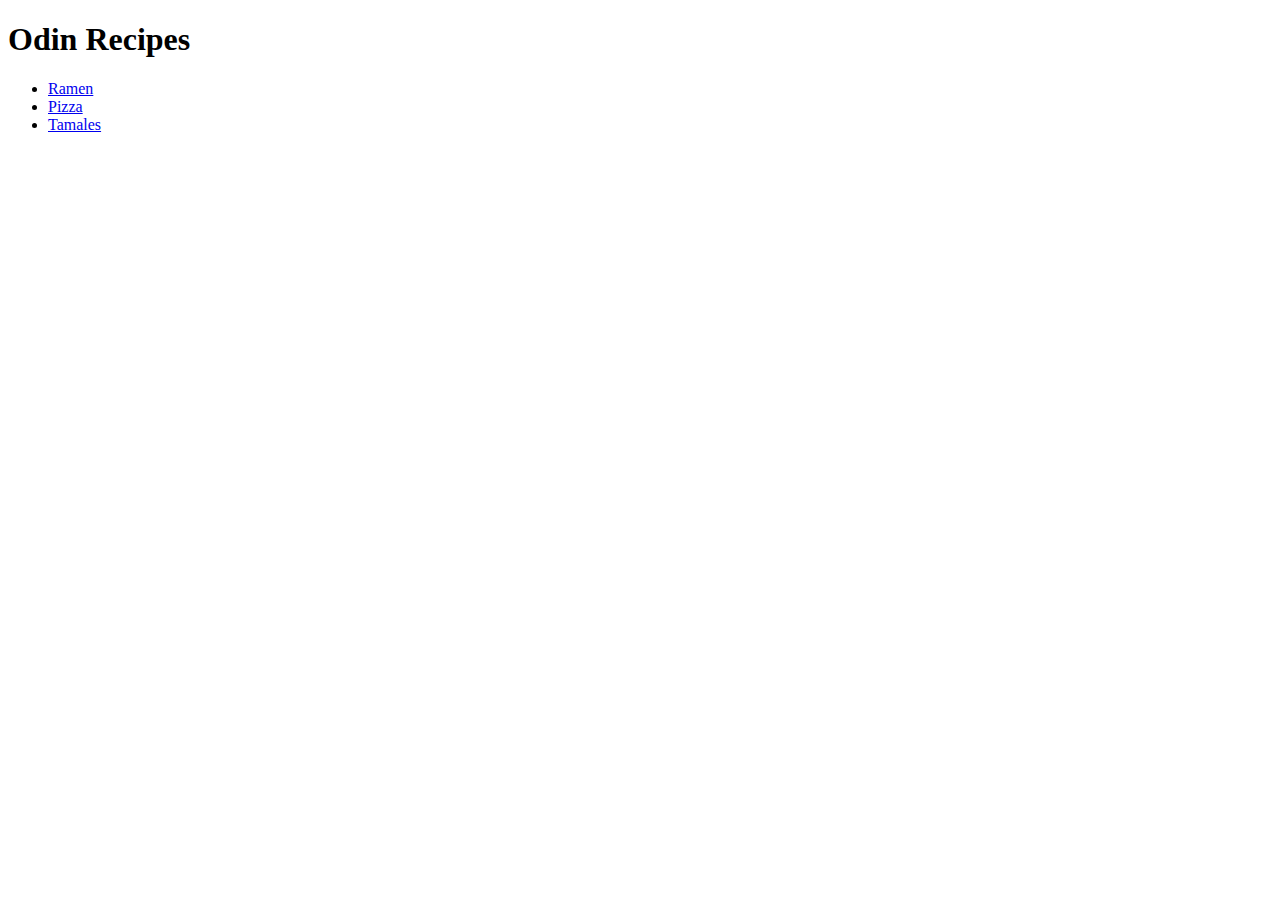
<file: index.html>
<!DOCTYPE html>
<html lang="en">
    <head>
        <meta charset="UTF-8">
        <title>Recipes</title>
    </head>
    <body>
        <h1>Odin Recipes</h1>
        <ul>
            <li><a href=recipes/ramen.html>Ramen</a></li>
            <li><a href=recipes/pizza.html>Pizza</a></li>
            <li><a href=recipes/tamales.html>Tamales</a></li>
        </ul>
    </body>
</html>
</file>
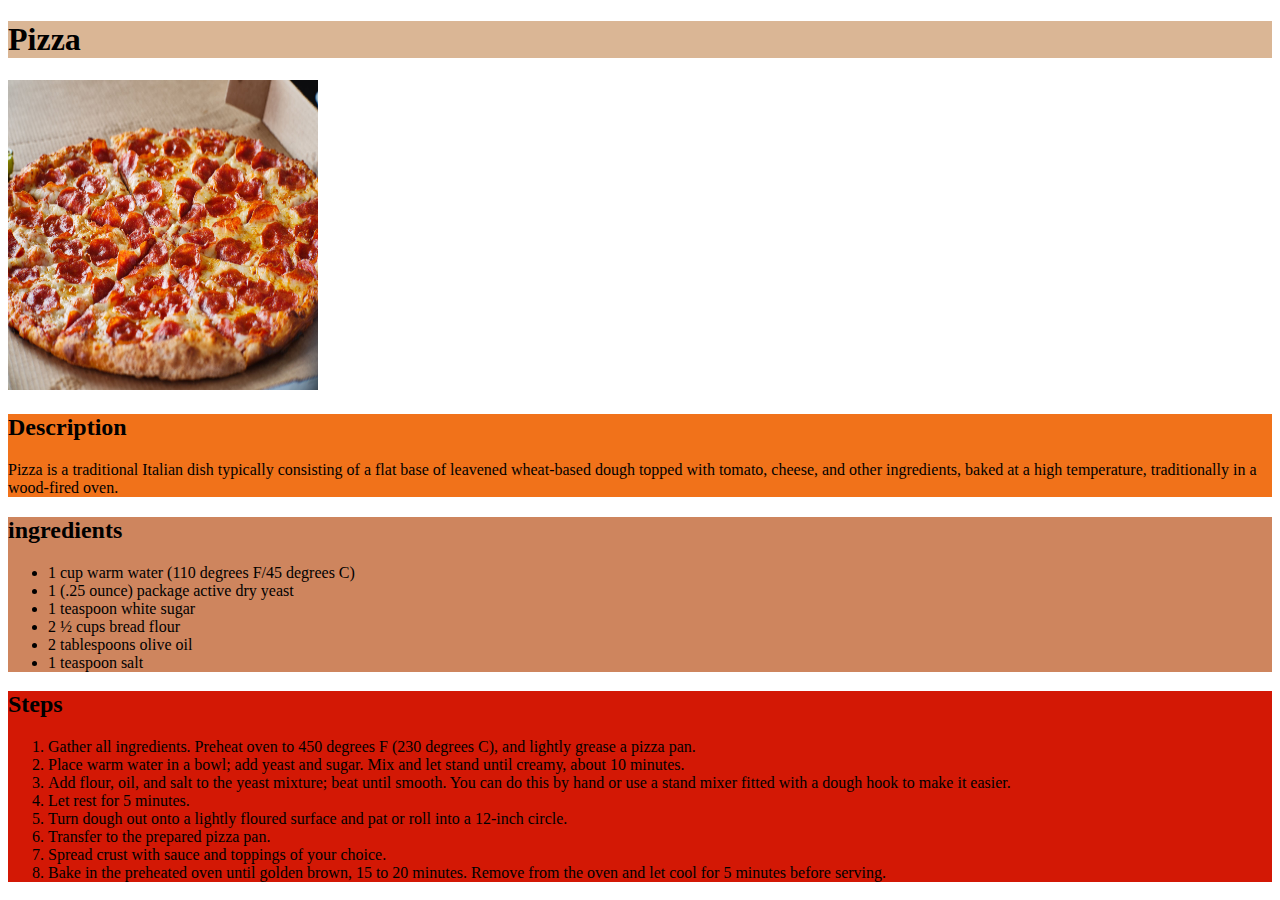
<file: recipes/pizza.html>
<!DOCTYPE html>
<html lang="en">

<head>
    <meta charset="UTF-8">
    <title>Pizza</title>
    <link rel="stylesheet" href="../styles/styles.css">
</head>

<body>
    <h1 class="pizza-heading">Pizza</h1>
    <img src="../images/pizza.jpeg" width="310" height="310" alt="A whole pizza of a table">

    <div class="pizza-description">
        <h2>Description</h2>
        <p>Pizza is a traditional Italian dish typically consisting of a flat base of leavened wheat-based dough topped with
            tomato, cheese, and other ingredients, baked at a high temperature, traditionally in a wood-fired oven.</p>
    
    </div>

    <div class="pizza-ingredients">
        <h2>ingredients</h2>
        <ul>
            <li>1 cup warm water (110 degrees F/45 degrees C)</li>
            <li>1 (.25 ounce) package active dry yeast</li>
            <li>1 teaspoon white sugar</li>
            <li>2 ½ cups bread flour</li>
            <li>2 tablespoons olive oil</li>
            <li>1 teaspoon salt</li>
        </ul>
    
    </div>

    <div class="pizza-steps">
        <h2>Steps</h2>
        <ol>
            <li>Gather all ingredients. Preheat oven to 450 degrees F (230 degrees C), and lightly grease a pizza pan.</li>
            <li>Place warm water in a bowl; add yeast and sugar. Mix and let stand until creamy, about 10 minutes.</li>
            <li>Add flour, oil, and salt to the yeast mixture; beat until smooth. You can do this by hand or use a stand
                mixer fitted with a dough hook to make it easier.</li>
            <li>Let rest for 5 minutes.</li>
            <li>Turn dough out onto a lightly floured surface and pat or roll into a 12-inch circle.</li>
            <li>Transfer to the prepared pizza pan.</li>
            <li>Spread crust with sauce and toppings of your choice.</li>
            <li>Bake in the preheated oven until golden brown, 15 to 20 minutes. Remove from the oven and let cool for 5
                minutes before serving.
            </li>
        </ol>
    
    </div>
</body>

</html>
</file>
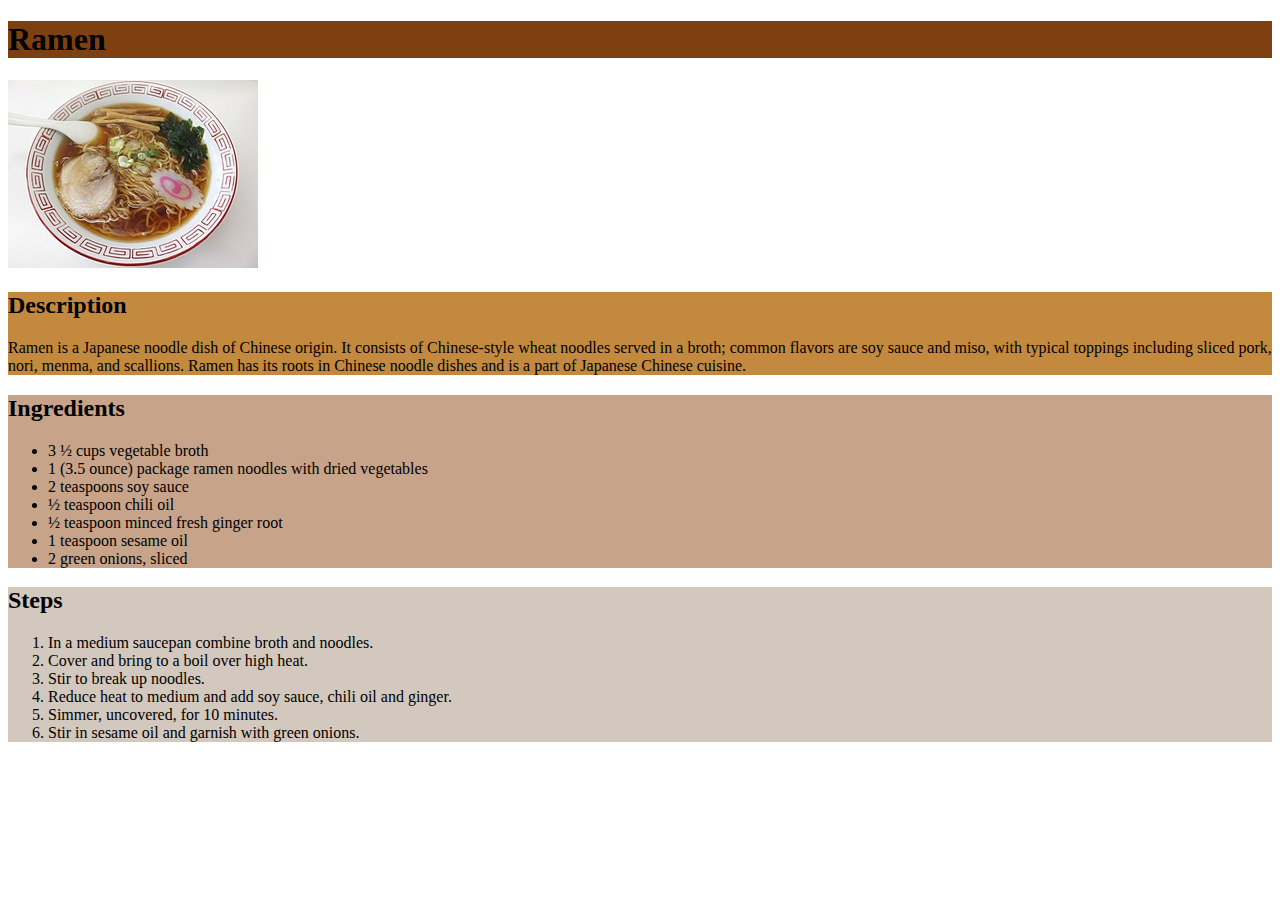
<file: recipes/ramen.html>
<!DOCTYPE html>
<html lang="en">

<head>
    <meta charset="UTF-8">
    <title>Ramen</title>
    <link rel="stylesheet" href="../styles/styles.css">
</head>

<body>
    <div class="ramen-heading">
        <h1>Ramen</h1>
    </div>

    <img src="../images/ramen.jpg" alt="A bowl of ramen">

    <div class="ramen-description">
        <h2>Description</h2>
        <p>Ramen is a Japanese noodle dish of Chinese origin. It consists of Chinese-style wheat noodles served in a broth;
            common flavors are soy sauce and miso, with typical toppings including sliced pork, nori, menma, and scallions.
            Ramen has its roots in Chinese noodle dishes and is a part of Japanese Chinese cuisine.</p>    
    </div>

    <div class="ramen-ingredients">
        <h2>Ingredients</h2>
        <ul>
            <li>3 ½ cups vegetable broth</li>
            <li>1 (3.5 ounce) package ramen noodles with dried vegetables
            <li>2 teaspoons soy sauce</li>
            <li>½ teaspoon chili oil</li>
            <li>½ teaspoon minced fresh ginger root</li>
            <li>1 teaspoon sesame oil</li>
            <li>2 green onions, sliced</li>
        </ul>
    
    </div>

    <div class="ramen-steps">
        <h2>Steps</h2>
        <ol>
            <li>In a medium saucepan combine broth and noodles.</li>
            <li>Cover and bring to a boil over high heat.</li>
            <li>Stir to break up noodles.</li>
            <li>Reduce heat to medium and add soy sauce, chili oil and ginger.</li>
            <li>Simmer, uncovered, for 10 minutes.</li>
            <li>Stir in sesame oil and garnish with green onions.</li>
        </ol>
    
    </div>
</body>

</html>
</file>
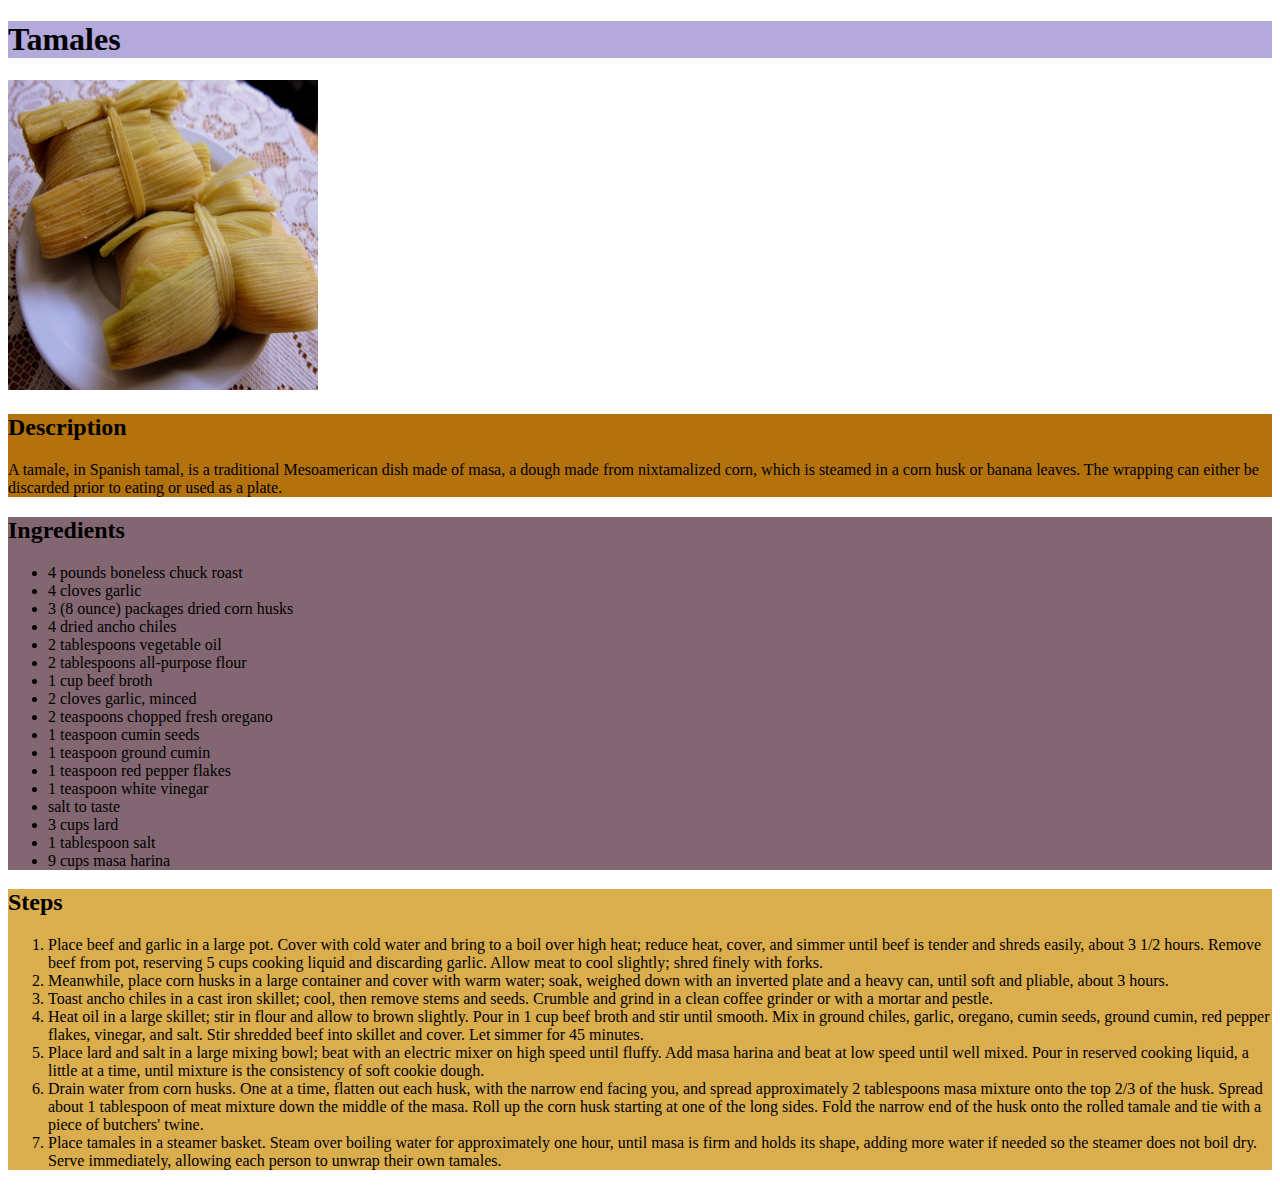
<file: recipes/tamales.html>
<!DOCTYPE html>
<html lang="en">

<head>
    <meta charset="UTF-8">
    <title>Tamales</title>
    <link rel="stylesheet" href="../styles/styles.css"
</head>

<body>
    <div class="tamales-heading">
        <h1>Tamales</h1>
    </div>

    <img src="../images/tamale.jpeg" width="310" height="310" alt="Three tamales on a plate">

    <div class="tamales-description">
        <h2>Description</h2>
        <p>A tamale, in Spanish tamal, is a traditional Mesoamerican dish made of masa, a dough made from nixtamalized corn,
            which is steamed in a corn husk or banana leaves. The wrapping can either be discarded prior to eating or used
            as a plate.</p>
    </div>

    <div class="tamales-ingredients">
        <h2>Ingredients</h2>
        <ul>
            <li>4 pounds boneless chuck roast</li>
            <li>4 cloves garlic</li>
            <li>3 (8 ounce) packages dried corn husks</li>
            <li>4 dried ancho chiles</li>
            <li>2 tablespoons vegetable oil</li>
            <li>2 tablespoons all-purpose flour</li>
            <li>1 cup beef broth</li>
            <li>2 cloves garlic, minced</li>
            <li>2 teaspoons chopped fresh oregano</li>
            <li>1 teaspoon cumin seeds</li>
            <li>1 teaspoon ground cumin</li>
            <li>1 teaspoon red pepper flakes</li>
            <li>1 teaspoon white vinegar</li>
            <li>salt to taste</li>
            <li>3 cups lard</li>
            <li>1 tablespoon salt</li>
            <li>9 cups masa harina</li>
        </ul>    
    </div>

    <div class="tamales-steps">
        <h2>Steps</h2>
        <ol>
            <li>Place beef and garlic in a large pot. Cover with cold water and bring to a boil over high heat; reduce heat,
                cover, and simmer until beef is tender and shreds easily, about 3 1/2 hours. Remove beef from pot, reserving
                5 cups cooking liquid and discarding garlic. Allow meat to cool slightly; shred finely with forks.</li>
            <li>Meanwhile, place corn husks in a large container and cover with warm water; soak, weighed down with an
                inverted plate and a heavy can, until soft and pliable, about 3 hours.</li>
            <li>Toast ancho chiles in a cast iron skillet; cool, then remove stems and seeds. Crumble and grind in a clean
                coffee grinder or with a mortar and pestle.</li>
            <li>Heat oil in a large skillet; stir in flour and allow to brown slightly. Pour in 1 cup beef broth and stir
                until smooth. Mix in ground chiles, garlic, oregano, cumin seeds, ground cumin, red pepper flakes, vinegar,
                and salt. Stir shredded beef into skillet and cover. Let simmer for 45 minutes.</li>
            <li>Place lard and salt in a large mixing bowl; beat with an electric mixer on high speed until fluffy. Add masa
                harina and beat at low speed until well mixed. Pour in reserved cooking liquid, a little at a time, until
                mixture is the consistency of soft cookie dough.</li>
            <li>Drain water from corn husks. One at a time, flatten out each husk, with the narrow end facing you, and
                spread approximately 2 tablespoons masa mixture onto the top 2/3 of the husk. Spread about 1 tablespoon of
                meat mixture down the middle of the masa. Roll up the corn husk starting at one of the long sides. Fold the
                narrow end of the husk onto the rolled tamale and tie with a piece of butchers' twine.</li>
            <li>Place tamales in a steamer basket. Steam over boiling water for approximately one hour, until masa is firm
                and holds its shape, adding more water if needed so the steamer does not boil dry. Serve immediately,
                allowing each person to unwrap their own tamales.</li>      
        </ol>    
    </div>
</body>

</html>
</file>
<file: styles/styles.css>
.pizza-heading {
    background-color: #dab695;
}

.pizza-description {
    background-color: 	#f1721a;
}

.pizza-ingredients {
    background-color: 	#ce855e;
}

.pizza-steps {
    background-color: 	#d31805;
}

.ramen-heading {
    background-color: #7e4011;
}

.ramen-description {
    background-color: #c38a3f;
}

.ramen-ingredients {
    background-color: #c7a389;
}

.ramen-steps {
    background-color: 	#d3c8bd;
}

.tamales-heading {
    background-color: #b4a9db;
}

.tamales-description {
    background-color: #b3720b;
}

.tamales-ingredients {
    background-color: #826671;
}

.tamales-steps {
    background-color: #daad4d;
}
</file>
